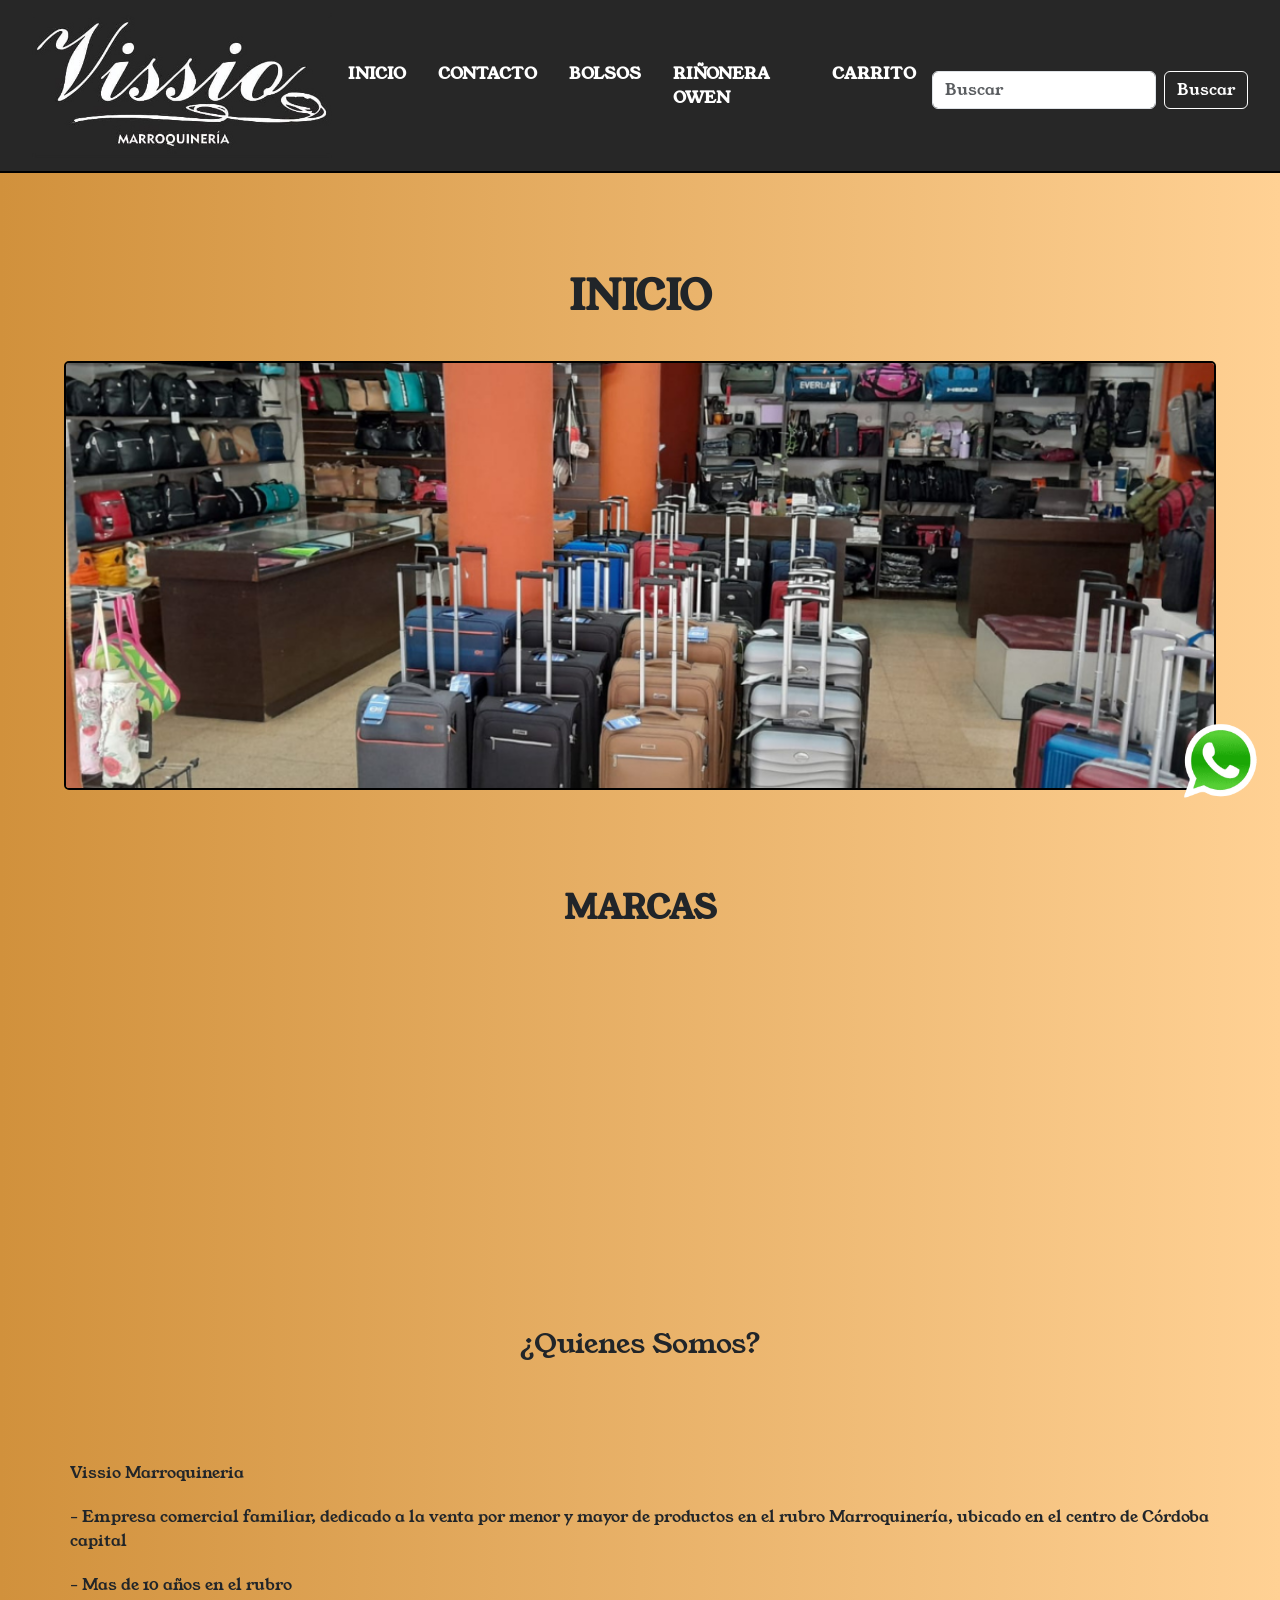
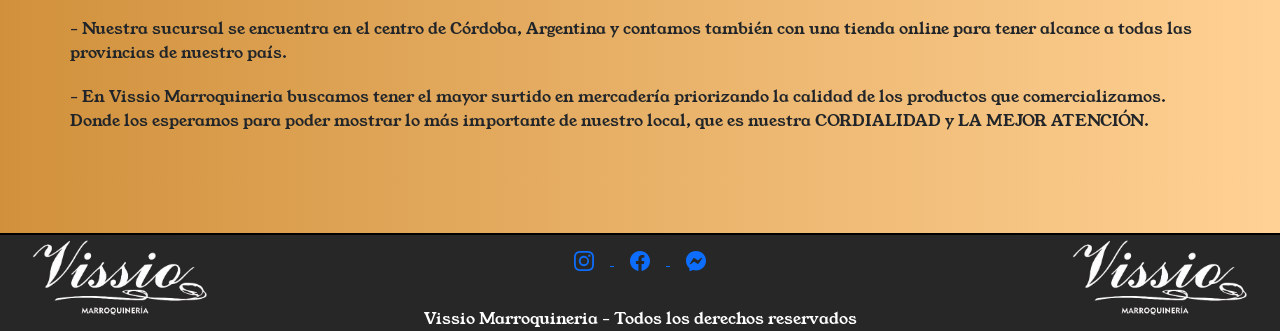
<file: index.html>
<!DOCTYPE html>
<html lang="es">

<head>
    <meta charset="UTF-8">
    <meta name="viewport" content="width=device-width, initial-scale=1.0">
    <title>Vissio Marroquineria</title>
    <meta name="description" content="Vissio Marroquineria - Inicio">
    <meta name="keywords"
        content="local, familiar, viaje, viajar, marroquineria, cuero, simlcuero, valija, valijas, bolso, bolsos, mochila, mochilas">
    <!-- CSS BS -->
    <link href="https://cdn.jsdelivr.net/npm/bootstrap@5.3.2/dist/css/bootstrap.min.css" rel="stylesheet"
        integrity="sha384-T3c6CoIi6uLrA9TneNEoa7RxnatzjcDSCmG1MXxSR1GAsXEV/Dwwykc2MPK8M2HN" crossorigin="anonymous">
    <!-- CSS AOS -->
    <link href="https://unpkg.com/aos@2.3.1/dist/aos.css" rel="stylesheet">
    <!-- Mi CSS -->
    <link rel="stylesheet" href="css/estilo.css">
</head>

<body>


    <header>

        <!-- NAVBAR BS -->
        <nav class="navbar navbar-expand-lg colornavbar">
            <div class="container-fluid">
                <a class="navbar-brand logo" href="index.html">
                    <img class="logo" src="img/vissio.jpg" alt="Foto Logo">
                </a>
                <button class="navbar-toggler colorBurger" type="button" data-bs-toggle="collapse"
                    data-bs-target="#navbarSupportedContent" aria-controls="navbarSupportedContent"
                    aria-expanded="false" aria-label="Toggle navigation">
                    <span class="navbar-toggler-icon"></span>
                </button>
                <div class="collapse navbar-collapse" id="navbarSupportedContent">
                    <ul class="navbar-nav me-auto mb-2 mb-lg-0 formanavbar ms-auto">
                        <li class="nav-item m-2 mt-2">
                            <a class="nav-link botonNavbar" aria-current="page" href="index.html">Inicio</a>
                        </li>
                        <li class="nav-item m-2 mt-2">
                            <a class="nav-link botonNavbar" href="html/contacto.html">Contacto</a>
                        </li>
                        <li class="nav-item m-2 mt-2">
                            <a class="nav-link botonNavbar" href="html/bolsos.html">Bolsos</a>
                        </li>
                        <li class="nav-item m-2 mt-2">
                            <a class="nav-link botonNavbar" href="html/rinonera-owen.html">Riñonera Owen</a>
                        </li>
                        <li class="nav-item m-2 mt-2">
                            <a class="nav-link botonNavbar" href="html/carrito.html">Carrito</a>
                        </li>
                    </ul>
                    <form class="d-flex mt-2" role="search">
                        <input class="form-control me-2" type="search" placeholder="Buscar" aria-label="Search">
                        <button class="btn colorBotonBuscar" type="submit">Buscar</button>
                    </form>
                </div>
            </div>
        </nav>

    </header>

    <!-- main -->

    <main>
            <h1>Inicio</h1>
            
        <!-- banner local bs -->

        <img data-aos="zoom-in-up" data-aos-duration="1500" src="img/foto-local.png"
            class="img-fluid mx-auto d-block  mb-5 banner" alt="Foto Local">


        <h2>Marcas</h2>

        <!-- CAROUSEL BS -->
        <div data-aos="flip-left" data-aos-easing="ease-out-cubic" data-aos-duration="1000" id="carouselExample"
            class="carousel slide tamLogo mx-auto d-block">
            <div class="carousel-inner">
                <div class="carousel-item active">
                    <img src="img/logo-everlast.png" class="d-block w-100" alt="Logo Everlast">
                </div>
                <div class="carousel-item">
                    <img src="img/logo-head.png" class="d-block w-100" alt="Logo Head">
                </div>
                <div class="carousel-item">
                    <img src="img/logo-pierre-cardin.png" class="d-block w-100" alt="Logo Pierre Cardin">
                </div>
            </div>
            <button class="carousel-control-prev" type="button" data-bs-target="#carouselExample" data-bs-slide="prev">
                <span class="carousel-control-prev-icon colorFlecha" aria-hidden="true"></span>
                <span class="visually-hidden colorFlecha">Previous</span>
            </button>
            <button class="carousel-control-next" type="button" data-bs-target="#carouselExample" data-bs-slide="next">
                <span class="carousel-control-next-icon colorFlecha" aria-hidden="true"></span>
                <span class="visually-hidden colorFlecha">Next</span>
            </button>
        </div>

        <!-- texto quienes somos -->

        <h3>¿Quienes Somos?</h3>
        <div class="textoQuienesSomos">
            <p>Vissio Marroquineria</p>
            <p>- Empresa comercial familiar, dedicado a la venta por menor y mayor de productos en el rubro
                Marroquinería, ubicado en el centro de Córdoba capital</p>
            <p>- Mas de 10 años en el rubro</p>
            <p>- Nuestra sucursal se encuentra en el centro de Córdoba, Argentina y contamos también con una tienda
                online para tener alcance a todas las provincias de nuestro país. </p>
            <p>- En Vissio Marroquineria buscamos tener el mayor surtido en mercadería priorizando la calidad de los
                productos que comercializamos. Donde los esperamos para poder mostrar lo más importante de nuestro
                local, que es nuestra CORDIALIDAD y
                LA MEJOR ATENCIÓN.</p>
        </div>
    </main>

    <!-- logo wsp -->

    <a href="https://api.whatsapp.com/send?phone=3513333596&text=Buenos%20Dias!" target="_blank">
        <img class="whats" src="img/logo-wsp.png" alt="Logo de WhatsApp">
    </a>

    <!-- FOOTER -->


    <footer>
        <div>
            <a href="index.html">
                <img class="logoFooter" src="img/vissio.jpg" alt="Foto Logo">
            </a>
        </div>

        <div class="text-center">
            <a class="logoRedes" href="https://www.instagram.com/vissiomarroquineria/?hl=es-la" target="_blank"
                aria-label="instagram"> <svg xmlns="http://www.w3.org/2000/svg" width="20" height="20"
                    fill="currentColor" class="bi bi-instagram m-3 " viewBox="0 0 16 16">
                    <path
                        d="M8 0C5.829 0 5.556.01 4.703.048 3.85.088 3.269.222 2.76.42a3.917 3.917 0 0 0-1.417.923A3.927 3.927 0 0 0 .42 2.76C.222 3.268.087 3.85.048 4.7.01 5.555 0 5.827 0 8.001c0 2.172.01 2.444.048 3.297.04.852.174 1.433.372 1.942.205.526.478.972.923 1.417.444.445.89.719 1.416.923.51.198 1.09.333 1.942.372C5.555 15.99 5.827 16 8 16s2.444-.01 3.298-.048c.851-.04 1.434-.174 1.943-.372a3.916 3.916 0 0 0 1.416-.923c.445-.445.718-.891.923-1.417.197-.509.332-1.09.372-1.942C15.99 10.445 16 10.173 16 8s-.01-2.445-.048-3.299c-.04-.851-.175-1.433-.372-1.941a3.926 3.926 0 0 0-.923-1.417A3.911 3.911 0 0 0 13.24.42c-.51-.198-1.092-.333-1.943-.372C10.443.01 10.172 0 7.998 0h.003zm-.717 1.442h.718c2.136 0 2.389.007 3.232.046.78.035 1.204.166 1.486.275.373.145.64.319.92.599.28.28.453.546.598.92.11.281.24.705.275 1.485.039.843.047 1.096.047 3.231s-.008 2.389-.047 3.232c-.035.78-.166 1.203-.275 1.485a2.47 2.47 0 0 1-.599.919c-.28.28-.546.453-.92.598-.28.11-.704.24-1.485.276-.843.038-1.096.047-3.232.047s-2.39-.009-3.233-.047c-.78-.036-1.203-.166-1.485-.276a2.478 2.478 0 0 1-.92-.598 2.48 2.48 0 0 1-.6-.92c-.109-.281-.24-.705-.275-1.485-.038-.843-.046-1.096-.046-3.233 0-2.136.008-2.388.046-3.231.036-.78.166-1.204.276-1.486.145-.373.319-.64.599-.92.28-.28.546-.453.92-.598.282-.11.705-.24 1.485-.276.738-.034 1.024-.044 2.515-.045v.002zm4.988 1.328a.96.96 0 1 0 0 1.92.96.96 0 0 0 0-1.92zm-4.27 1.122a4.109 4.109 0 1 0 0 8.217 4.109 4.109 0 0 0 0-8.217zm0 1.441a2.667 2.667 0 1 1 0 5.334 2.667 2.667 0 0 1 0-5.334" />
                </svg>
            </a>
            <a class="logoRedes" href="https://www.facebook.com/vissiomarroquineria" target="_blank"
                aria-label="facebook"><svg xmlns="http://www.w3.org/2000/svg" width="20" height="20" fill="currentColor"
                    class="bi bi-facebook m-3" viewBox="0 0 16 16">
                    <path
                        d="M16 8.049c0-4.446-3.582-8.05-8-8.05C3.58 0-.002 3.603-.002 8.05c0 4.017 2.926 7.347 6.75 7.951v-5.625h-2.03V8.05H6.75V6.275c0-2.017 1.195-3.131 3.022-3.131.876 0 1.791.157 1.791.157v1.98h-1.009c-.993 0-1.303.621-1.303 1.258v1.51h2.218l-.354 2.326H9.25V16c3.824-.604 6.75-3.934 6.75-7.951" />
                </svg>
            </a>
            <a class="logoRedes" href="https://www.facebook.com/vissiomarroquineria" target="_blank"
                aria-label="facebook"><svg xmlns="http://www.w3.org/2000/svg" width="20" height="20" fill="currentColor"
                    class="bi bi-messenger m-3" viewBox="0 0 16 16">
                    <path
                        d="M0 7.76C0 3.301 3.493 0 8 0s8 3.301 8 7.76-3.493 7.76-8 7.76c-.81 0-1.586-.107-2.316-.307a.639.639 0 0 0-.427.03l-1.588.702a.64.64 0 0 1-.898-.566l-.044-1.423a.639.639 0 0 0-.215-.456C.956 12.108 0 10.092 0 7.76m5.546-1.459-2.35 3.728c-.225.358.214.761.551.506l2.525-1.916a.48.48 0 0 1 .578-.002l1.869 1.402a1.2 1.2 0 0 0 1.735-.32l2.35-3.728c.226-.358-.214-.761-.551-.506L9.728 7.381a.48.48 0 0 1-.578.002L7.281 5.98a1.2 1.2 0 0 0-1.735.32z" />
                </svg>
            </a>

            <a href="index.html">
                <img class="logoFooterderecha" src="img/vissio.jpg" alt="Foto Logo">
            </a>

            <p class="colorParrafoFooter">Vissio Marroquineria - Todos los derechos reservados</p>

        </div>
    </footer>


    <!-- JS BS -->

    <script src="https://cdn.jsdelivr.net/npm/bootstrap@5.3.2/dist/js/bootstrap.bundle.min.js"
        integrity="sha384-C6RzsynM9kWDrMNeT87bh95OGNyZPhcTNXj1NW7RuBCsyN/o0jlpcV8Qyq46cDfL"
        crossorigin="anonymous"></script>
    <!-- JS AOS -->
    <script src="https://unpkg.com/aos@2.3.1/dist/aos.js"></script>
    <script>
        AOS.init();
    </script>

    <script src="./js/script.js"></script>
</body>



</html>
</file>
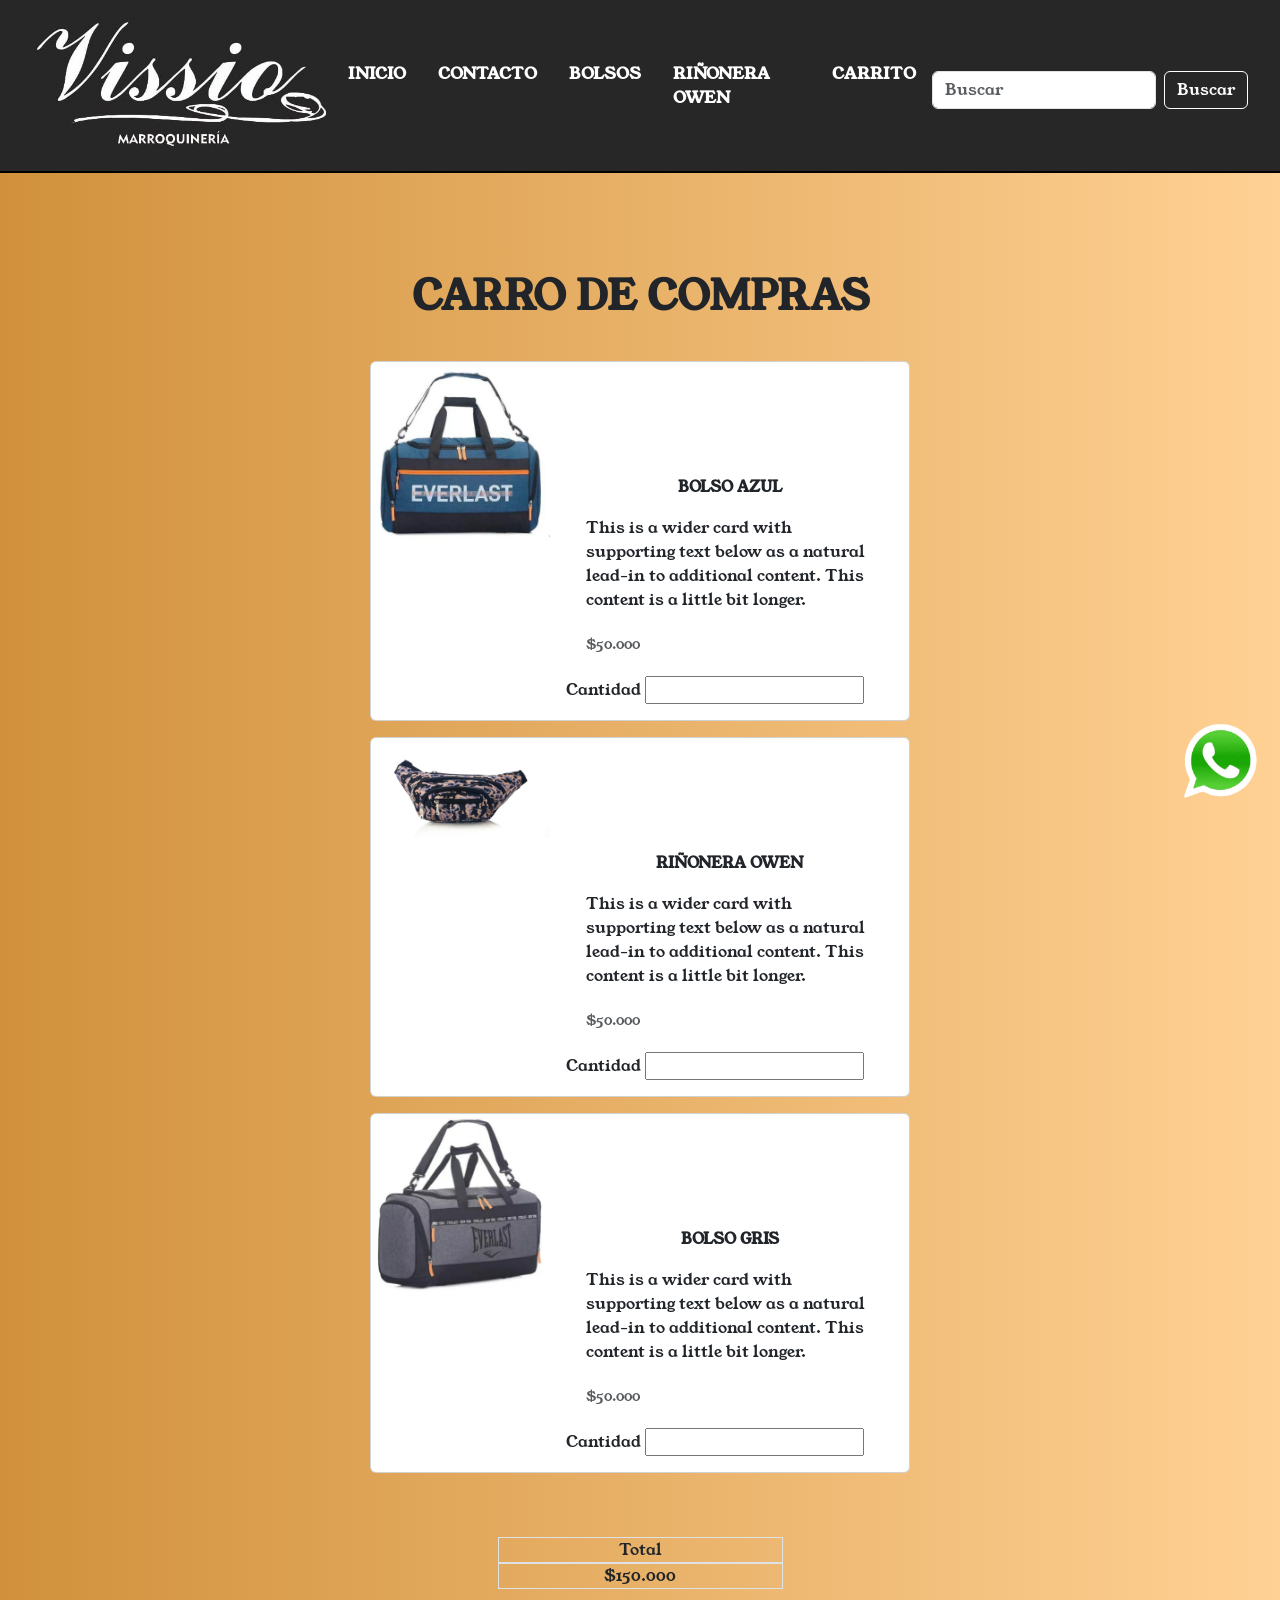
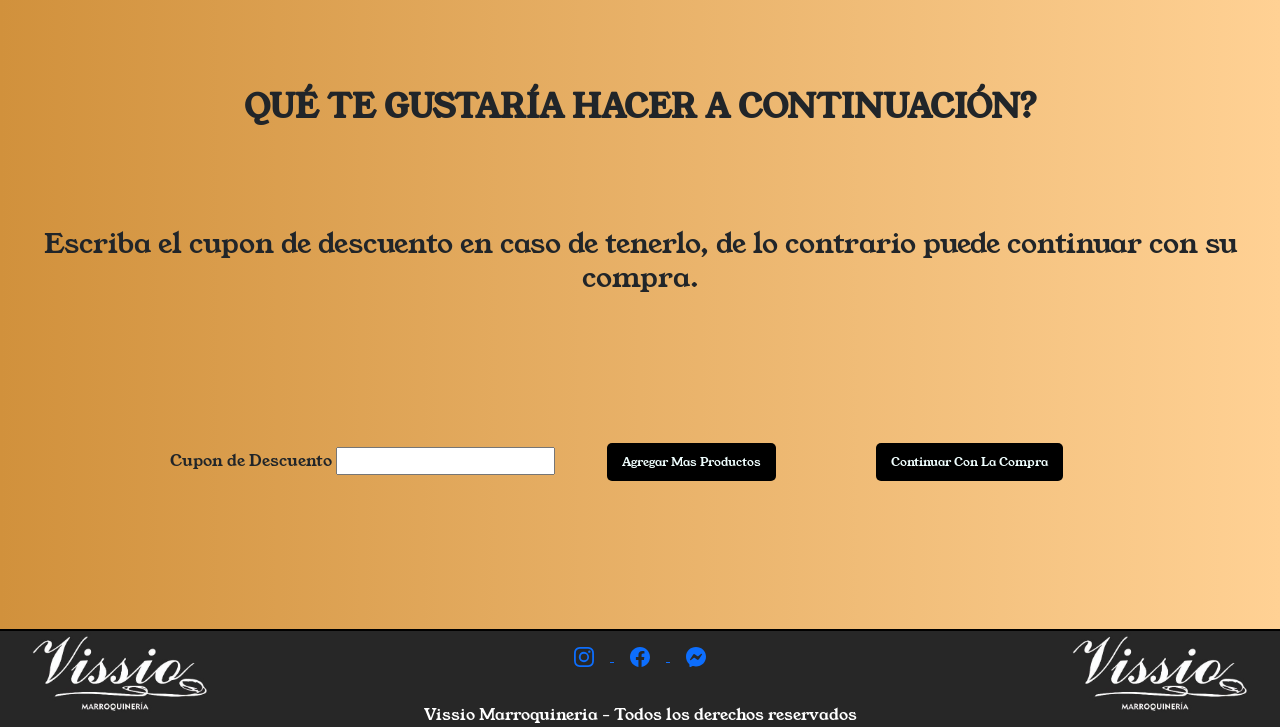
<file: html/carrito.html>
<!DOCTYPE html>
<html lang="es">

<head>
    <meta charset="UTF-8">
    <meta name="viewport" content="width=device-width, initial-scale=1.0">
    <title>Vissio Marroquineria</title>
    <meta name="description" content="Vissio Marroquineria - Carrito">
    <meta name="keywords"
        content="local, familiar, viaje, viajar, marroquineria, cuero, simlcuero, valija, valijas, bolso, bolsos, mochila, mochilas">
    <!-- CSS BS -->
    <link href="https://cdn.jsdelivr.net/npm/bootstrap@5.3.2/dist/css/bootstrap.min.css" rel="stylesheet"
        integrity="sha384-T3c6CoIi6uLrA9TneNEoa7RxnatzjcDSCmG1MXxSR1GAsXEV/Dwwykc2MPK8M2HN" crossorigin="anonymous">
    <!-- CSS AOS -->
    <link href="https://unpkg.com/aos@2.3.1/dist/aos.css" rel="stylesheet">
    <!-- Mi CSS -->
    <link rel="stylesheet" href="../css/estilo.css">
</head>

<body>

    <header>

        <!-- NAVBAR BS -->
        <nav class="navbar navbar-expand-lg colornavbar">
            <div class="container-fluid">
                <a class="navbar-brand logo" href="../index.html">
                    <img class="logo" src="../img/vissio.jpg" alt="Foto Logo">
                </a>
                <button class="navbar-toggler colorBurger" type="button" data-bs-toggle="collapse"
                    data-bs-target="#navbarSupportedContent" aria-controls="navbarSupportedContent"
                    aria-expanded="false" aria-label="Toggle navigation">
                    <span class="navbar-toggler-icon"></span>
                </button>
                <div class="collapse navbar-collapse" id="navbarSupportedContent">
                    <ul class="navbar-nav me-auto mb-2 mb-lg-0 formanavbar ms-auto">
                        <li class="nav-item m-2 mt-2">
                            <a class="nav-link botonNavbar" aria-current="page" href="../index.html">Inicio</a>
                        </li>
                        <li class="nav-item m-2 mt-2">
                            <a class="nav-link botonNavbar" href="../html/contacto.html">Contacto</a>
                        </li>
                        <li class="nav-item m-2 mt-2">
                            <a class="nav-link botonNavbar" href="../html/bolsos.html">Bolsos</a>
                        </li>
                        <li class="nav-item m-2 mt-2">
                            <a class="nav-link botonNavbar" href="../html/rinonera-owen.html">Riñonera Owen</a>
                        </li>
                        <li class="nav-item m-2 mt-2">
                            <a class="nav-link botonNavbar" href="../html/carrito.html">Carrito</a>
                        </li>
                    </ul>
                    <form class="d-flex mt-2" role="search">
                        <input class="form-control me-2" type="search" placeholder="Buscar" aria-label="Search">
                        <button class="btn colorBotonBuscar" type="submit">Buscar</button>
                    </form>
                </div>
            </div>
        </nav>

    </header>

    <main data-aos="fade-down" data-aos-easing="linear" data-aos-duration="1500">
        <h1>Carro de Compras</h1>

        <div class="card mb-3 mx-auto d-block" style="max-width: 540px;">
            <div class="row g-0">
                <div class="col-md-4">
                    <img src="../img/azul-1.png" class="img-fluid rounded-start" alt="Foto Bolso Azul">
                </div>
                <div class="col-md-8">
                    <div class="card-body">
                        <h2 class="card-title">Bolso Azul</h2>
                        <p class="card-text">This is a wider card with supporting text below as a natural lead-in to
                            additional content. This content is a little bit longer.</p>
                        <p class="card-text"><small class="text-body-secondary">$50.000</small></p>
                        <label for="cantidad"> Cantidad</label>
                        <input type="text" id="cantidad">
                    </div>
                </div>
            </div>
        </div>

        <div class="card mb-3 mx-auto d-block" style="max-width: 540px;">
            <div class="row g-0">
                <div class="col-md-4">
                    <img src="../img/rinonera1.png" class="img-fluid rounded-start" alt="Foto Riñonera">
                </div>
                <div class="col-md-8">
                    <div class="card-body">
                        <h2 class="card-title">Riñonera Owen</h2>
                        <p class="card-text">This is a wider card with supporting text below as a natural lead-in to
                            additional content. This content is a little bit longer.</p>
                        <p class="card-text"><small class="text-body-secondary">$50.000</small></p>
                        <label for="cantidad1"> Cantidad</label>
                        <input type="text" id="cantidad1">
                    </div>
                </div>
            </div>
        </div>

        <div class="card mb-3 mx-auto d-block" style="max-width: 540px;">
            <div class="row g-0">
                <div class="col-md-4">
                    <img src="../img/gris-1.png" class="img-fluid rounded-start" alt="Foto Bolso Gris">
                </div>
                <div class="col-md-8">
                    <div class="card-body">
                        <h2 class="card-title">Bolso Gris</h2>
                        <p class="card-text">This is a wider card with supporting text below as a natural lead-in to
                            additional content. This content is a little bit longer.</p>
                        <p class="card-text"><small class="text-body-secondary">$50.000</small></p>
                        <label for="cantidad2"> Cantidad</label>
                        <input type="text" id="cantidad2">
                    </div>
                </div>
            </div>
        </div>
        <br><br>
        <div>
            <div class="container text-center">
                <div class="row ">
                    <div class="col-3 col-sm-3 border margenTotal">Total</div>

                    <!-- Force next columns to break to new line -->
                    <div class="w-100"></div>



                    <div class="col-3 col-sm-3 border margenTotal">$150.000</div>
                </div>
            </div>
        </div>

        <h2>Qué te gustaría hacer a continuación?</h2>
        <h3>Escriba el cupon de descuento en caso de tenerlo, de lo contrario puede continuar con su compra.</h3>

        <div class="m-5 margenCupon">
            <label for="cupon"> Cupon de Descuento</label>
            <input type="text" id="cupon">
            <button type="button" class="btn btn-lg m-5 mb-2 mt-2 botonComprar">Agregar Mas Productos</button>
            <button type="button" class="btn btn-lg m-5 botonComprar">Continuar Con La Compra</button>
        </div>


    </main>

    <!-- logo wsp -->

    <a href="https://api.whatsapp.com/send?phone=3513333596&text=Buenos%20Dias!" target="_blank">
        <img class="whats" src="../img/logo-wsp.png" alt="Logo de WhatsApp">
    </a>

    <!-- FOOTER -->

    <footer>
        <div>
            <a href="../index.html">
                <img class="logoFooter" src="../img/vissio.jpg" alt="Foto Logo">
            </a>
        </div>
        <div class="text-center">
            <a class="logoRedes" href="https://www.instagram.com/vissiomarroquineria/?hl=es-la" target="_blank"
                aria-label="instagram"> <svg xmlns="http://www.w3.org/2000/svg" width="20" height="20"
                    fill="currentColor" class="bi bi-instagram m-3 " viewBox="0 0 16 16">
                    <path
                        d="M8 0C5.829 0 5.556.01 4.703.048 3.85.088 3.269.222 2.76.42a3.917 3.917 0 0 0-1.417.923A3.927 3.927 0 0 0 .42 2.76C.222 3.268.087 3.85.048 4.7.01 5.555 0 5.827 0 8.001c0 2.172.01 2.444.048 3.297.04.852.174 1.433.372 1.942.205.526.478.972.923 1.417.444.445.89.719 1.416.923.51.198 1.09.333 1.942.372C5.555 15.99 5.827 16 8 16s2.444-.01 3.298-.048c.851-.04 1.434-.174 1.943-.372a3.916 3.916 0 0 0 1.416-.923c.445-.445.718-.891.923-1.417.197-.509.332-1.09.372-1.942C15.99 10.445 16 10.173 16 8s-.01-2.445-.048-3.299c-.04-.851-.175-1.433-.372-1.941a3.926 3.926 0 0 0-.923-1.417A3.911 3.911 0 0 0 13.24.42c-.51-.198-1.092-.333-1.943-.372C10.443.01 10.172 0 7.998 0h.003zm-.717 1.442h.718c2.136 0 2.389.007 3.232.046.78.035 1.204.166 1.486.275.373.145.64.319.92.599.28.28.453.546.598.92.11.281.24.705.275 1.485.039.843.047 1.096.047 3.231s-.008 2.389-.047 3.232c-.035.78-.166 1.203-.275 1.485a2.47 2.47 0 0 1-.599.919c-.28.28-.546.453-.92.598-.28.11-.704.24-1.485.276-.843.038-1.096.047-3.232.047s-2.39-.009-3.233-.047c-.78-.036-1.203-.166-1.485-.276a2.478 2.478 0 0 1-.92-.598 2.48 2.48 0 0 1-.6-.92c-.109-.281-.24-.705-.275-1.485-.038-.843-.046-1.096-.046-3.233 0-2.136.008-2.388.046-3.231.036-.78.166-1.204.276-1.486.145-.373.319-.64.599-.92.28-.28.546-.453.92-.598.282-.11.705-.24 1.485-.276.738-.034 1.024-.044 2.515-.045v.002zm4.988 1.328a.96.96 0 1 0 0 1.92.96.96 0 0 0 0-1.92zm-4.27 1.122a4.109 4.109 0 1 0 0 8.217 4.109 4.109 0 0 0 0-8.217zm0 1.441a2.667 2.667 0 1 1 0 5.334 2.667 2.667 0 0 1 0-5.334" />
                </svg>
            </a>
            <a class="logoRedes" href="https://www.facebook.com/vissiomarroquineria" target="_blank"
                aria-label="facebook"><svg xmlns="http://www.w3.org/2000/svg" width="20" height="20" fill="currentColor"
                    class="bi bi-facebook m-3" viewBox="0 0 16 16">
                    <path
                        d="M16 8.049c0-4.446-3.582-8.05-8-8.05C3.58 0-.002 3.603-.002 8.05c0 4.017 2.926 7.347 6.75 7.951v-5.625h-2.03V8.05H6.75V6.275c0-2.017 1.195-3.131 3.022-3.131.876 0 1.791.157 1.791.157v1.98h-1.009c-.993 0-1.303.621-1.303 1.258v1.51h2.218l-.354 2.326H9.25V16c3.824-.604 6.75-3.934 6.75-7.951" />
                </svg>
            </a>
            <a class="logoRedes" href="https://www.facebook.com/vissiomarroquineria" target="_blank"
                aria-label="facebook"><svg xmlns="http://www.w3.org/2000/svg" width="20" height="20" fill="currentColor"
                    class="bi bi-messenger m-3" viewBox="0 0 16 16">
                    <path
                        d="M0 7.76C0 3.301 3.493 0 8 0s8 3.301 8 7.76-3.493 7.76-8 7.76c-.81 0-1.586-.107-2.316-.307a.639.639 0 0 0-.427.03l-1.588.702a.64.64 0 0 1-.898-.566l-.044-1.423a.639.639 0 0 0-.215-.456C.956 12.108 0 10.092 0 7.76m5.546-1.459-2.35 3.728c-.225.358.214.761.551.506l2.525-1.916a.48.48 0 0 1 .578-.002l1.869 1.402a1.2 1.2 0 0 0 1.735-.32l2.35-3.728c.226-.358-.214-.761-.551-.506L9.728 7.381a.48.48 0 0 1-.578.002L7.281 5.98a1.2 1.2 0 0 0-1.735.32z" />
                </svg>
            </a>
            <a href="../index.html">
                <img class="logoFooterderecha" src="../img/vissio.jpg" alt="Foto Logo">
            </a>
            <p class="colorParrafoFooter">Vissio Marroquineria - Todos los derechos reservados</p>
        </div>
    </footer>
    <!-- JS BS -->

    <script src="https://cdn.jsdelivr.net/npm/bootstrap@5.3.2/dist/js/bootstrap.bundle.min.js"
        integrity="sha384-C6RzsynM9kWDrMNeT87bh95OGNyZPhcTNXj1NW7RuBCsyN/o0jlpcV8Qyq46cDfL"
        crossorigin="anonymous"></script>
    <!-- JS AOS -->
    <script src="https://unpkg.com/aos@2.3.1/dist/aos.js"></script>
    <script>
        AOS.init();
    </script>
</body>

</html>
</file>
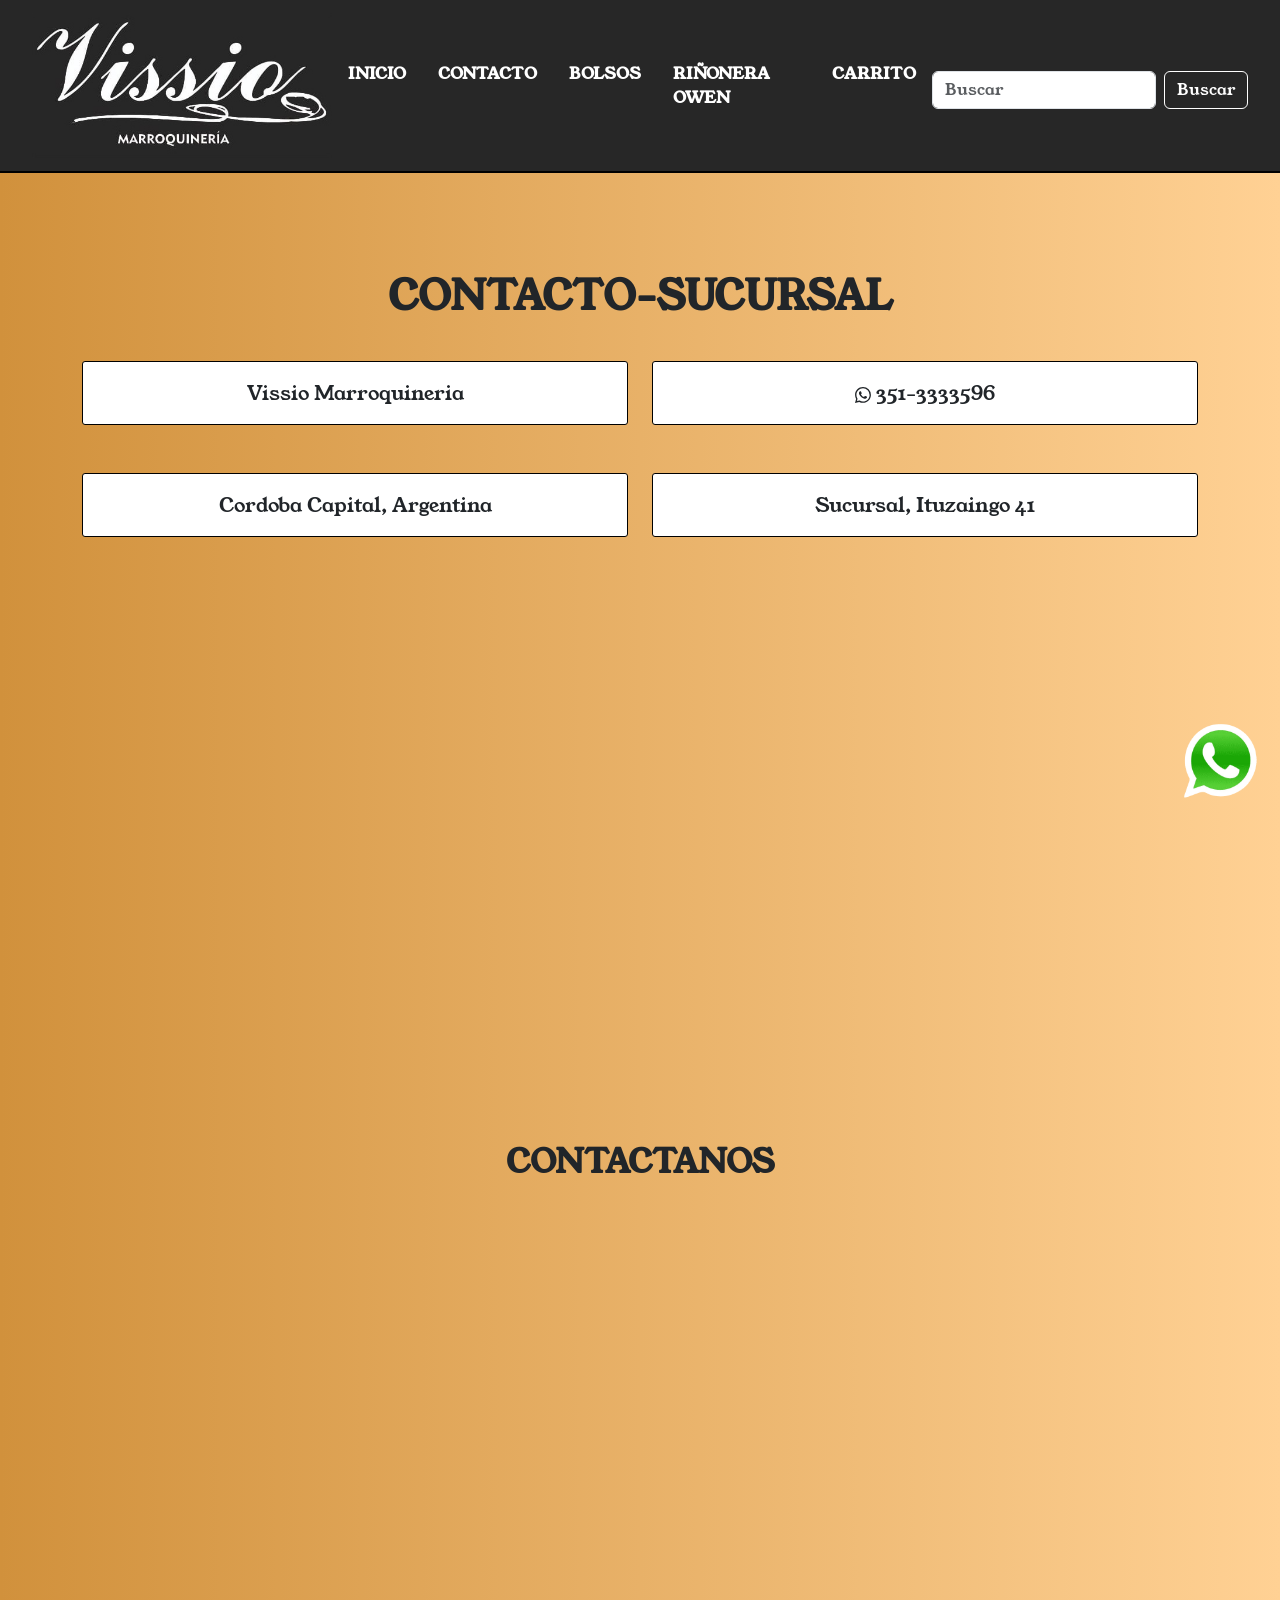
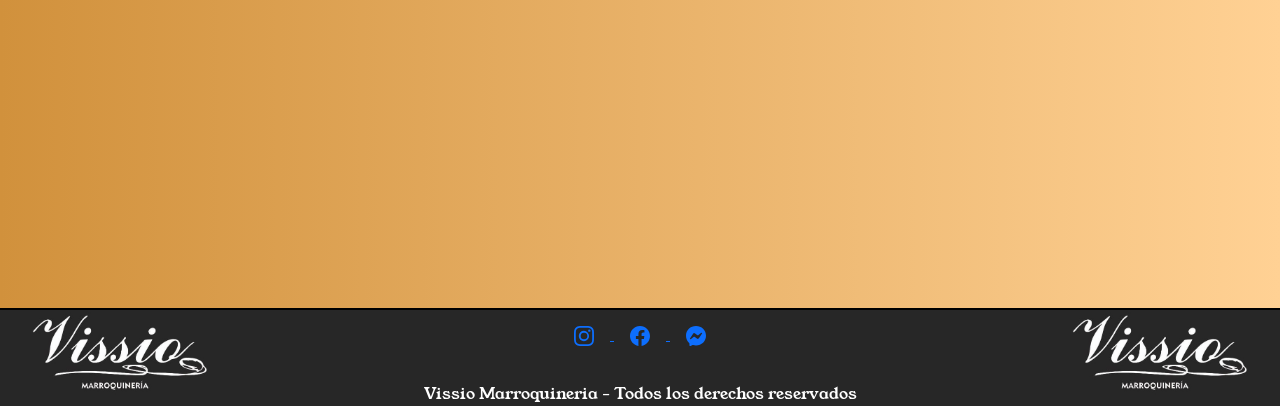
<file: html/contacto.html>
<!DOCTYPE html>
<html lang="es">

<head>
    <meta charset="UTF-8">
    <meta name="viewport" content="width=device-width, initial-scale=1.0">
    <title>Vissio Marroquineria</title>
    <meta name="description" content="Vissio Marroquineria - Contacto">
    <meta name="keywords"
        content="local, familiar, viaje, viajar, marroquineria, cuero, simlcuero, valija, valijas, bolso, bolsos, mochila, mochilas">
    <!-- CSS BS -->
    <link href="https://cdn.jsdelivr.net/npm/bootstrap@5.3.2/dist/css/bootstrap.min.css" rel="stylesheet"
        integrity="sha384-T3c6CoIi6uLrA9TneNEoa7RxnatzjcDSCmG1MXxSR1GAsXEV/Dwwykc2MPK8M2HN" crossorigin="anonymous">
    <!-- CSS AOS -->
    <link href="https://unpkg.com/aos@2.3.1/dist/aos.css" rel="stylesheet">
    <!-- Mi CSS -->
    <link rel="stylesheet" href="../css/estilo.css">
</head>

<body>

    <header>

        <!-- NAVBAR BS -->
        <nav class="navbar navbar-expand-lg colornavbar">
            <div class="container-fluid">
                <a class="navbar-brand logo" href="../index.html">
                    <img class="logo" src="../img/vissio.jpg" alt="Foto Logo">
                </a>
                <button class="navbar-toggler colorBurger" type="button" data-bs-toggle="collapse"
                    data-bs-target="#navbarSupportedContent" aria-controls="navbarSupportedContent"
                    aria-expanded="false" aria-label="Toggle navigation">
                    <span class="navbar-toggler-icon"></span>
                </button>
                <div class="collapse navbar-collapse" id="navbarSupportedContent">
                    <ul class="navbar-nav me-auto mb-2 mb-lg-0 formanavbar ms-auto">
                        <li class="nav-item m-2 mt-2">
                            <a class="nav-link botonNavbar" aria-current="page" href="../index.html">Inicio</a>
                        </li>
                        <li class="nav-item m-2 mt-2">
                            <a class="nav-link botonNavbar" href="../html/contacto.html">Contacto</a>
                        </li>
                        <li class="nav-item m-2 mt-2">
                            <a class="nav-link botonNavbar" href="../html/bolsos.html">Bolsos</a>
                        </li>
                        <li class="nav-item m-2 mt-2">
                            <a class="nav-link botonNavbar" href="../html/rinonera-owen.html">Riñonera Owen</a>
                        </li>
                        <li class="nav-item m-2 mt-2">
                            <a class="nav-link botonNavbar" href="../html/carrito.html">Carrito</a>
                        </li>
                    </ul>
                    <form class="d-flex mt-2" role="search">
                        <input class="form-control me-2" type="search" placeholder="Buscar" aria-label="Search">
                        <button class="btn colorBotonBuscar" type="submit">Buscar</button>
                    </form>
                </div>
            </div>
        </nav>

    </header>

    <main>

        <h1>Contacto-Sucursal</h1>


        <div data-aos="fade-right" class="container overflow-hidden text-center">
            <div class="row gy-5">
                <div class="col-xl-6 col-md-6 col-sm-12">
                    <div class="p-3 bordeContacto">Vissio Marroquineria</div>
                </div>
                <div class="col-xl-6 col-md-6 col-sm-12">
                    <div class="p-3 bordeContacto"><svg xmlns="http://www.w3.org/2000/svg" width="16" height="16"
                            fill="currentColor" class="bi bi-whatsapp" viewBox="0 0 16 16">
                            <path
                                d="M13.601 2.326A7.854 7.854 0 0 0 7.994 0C3.627 0 .068 3.558.064 7.926c0 1.399.366 2.76 1.057 3.965L0 16l4.204-1.102a7.933 7.933 0 0 0 3.79.965h.004c4.368 0 7.926-3.558 7.93-7.93A7.898 7.898 0 0 0 13.6 2.326zM7.994 14.521a6.573 6.573 0 0 1-3.356-.92l-.24-.144-2.494.654.666-2.433-.156-.251a6.56 6.56 0 0 1-1.007-3.505c0-3.626 2.957-6.584 6.591-6.584a6.56 6.56 0 0 1 4.66 1.931 6.557 6.557 0 0 1 1.928 4.66c-.004 3.639-2.961 6.592-6.592 6.592zm3.615-4.934c-.197-.099-1.17-.578-1.353-.646-.182-.065-.315-.099-.445.099-.133.197-.513.646-.627.775-.114.133-.232.148-.43.05-.197-.1-.836-.308-1.592-.985-.59-.525-.985-1.175-1.103-1.372-.114-.198-.011-.304.088-.403.087-.088.197-.232.296-.346.1-.114.133-.198.198-.33.065-.134.034-.248-.015-.347-.05-.099-.445-1.076-.612-1.47-.16-.389-.323-.335-.445-.34-.114-.007-.247-.007-.38-.007a.729.729 0 0 0-.529.247c-.182.198-.691.677-.691 1.654 0 .977.71 1.916.81 2.049.098.133 1.394 2.132 3.383 2.992.47.205.84.326 1.129.418.475.152.904.129 1.246.08.38-.058 1.171-.48 1.338-.943.164-.464.164-.86.114-.943-.049-.084-.182-.133-.38-.232z" />
                        </svg> 351-3333596</div>
                </div>
                <div class="col-xl-6 col-md-6 col-sm-12">
                    <div class="p-3 bordeContacto">Cordoba Capital, Argentina</div>
                </div>
                <div class="col-xl-6 col-md-6 col-sm-12">
                    <div class="p-3 bordeContacto">Sucursal, Ituzaingo 41</div>
                </div>
            </div>
        </div>


        <div class="mapa text-center">
            <iframe
                src="https://www.google.com/maps/embed?pb=!1m18!1m12!1m3!1d3404.878363987512!2d-64.1815367!3d-31.4174772!2m3!1f0!2f0!3f0!3m2!1i1024!2i768!4f13.1!3m3!1m2!1s0x9432a29b614c3293%3A0x187f3e2fd8340a3f!2sItuzaing%C3%B3%2041%2C%20X5000IJA%20C%C3%B3rdoba!5e0!3m2!1ses-419!2sar!4v1697369864157!5m2!1ses-419!2sar"
                width="85%" height="400px" style="border:0;" allowfullscreen="" loading="lazy"
                referrerpolicy="no-referrer-when-downgrade" title="mapa-local"></iframe>
        </div>


        <h2>Contactanos</h2>



        <div data-aos="fade-right" data-aos-offset="300" data-aos-easing="ease-in-sine">
            <form class="row g-3 needs-validation mt-5 m-5" novalidate>
                <div class="col-md-4">
                    <label for="validationCustom01" class="form-label">Nombre</label>
                    <input type="text" class="form-control" id="validationCustom01" required>
                    <div class="valid-feedback">
                        Looks good!
                    </div>
                </div>
                <div class="col-md-4">
                    <label for="validationCustom02" class="form-label">Apellido</label>
                    <input type="text" class="form-control" id="validationCustom02" required>
                    <div class="valid-feedback">
                        Looks good!
                    </div>
                </div>
                <div class="col-md-4">
                    <label for="validationCustomUsername" class="form-label">Email</label>
                    <div class="input-group has-validation">
                        <span class="input-group-text" id="inputGroupPrepend">@</span>
                        <input type="text" class="form-control" id="validationCustomUsername"
                            aria-describedby="inputGroupPrepend" required>
                        <div class="invalid-feedback">
                            Please choose a username.
                        </div>
                    </div>
                </div>
                <div class="col-md-6">
                    <label for="validationCustom03" class="form-label">Ciudad</label>
                    <input type="text" class="form-control" id="validationCustom03" required>
                    <div class="invalid-feedback">
                        Please provide a valid city.
                    </div>
                </div>
                <div class="col-md-3">
                    <label for="validationCustom04" class="form-label">Forma de Contacto</label>
                    <select class="form-select" id="validationCustom04" required>
                        <option>Llamada</option>
                        <option>Mensaje</option>
                    </select>
                    <div class="invalid-feedback">
                        Please select a valid state.
                    </div>
                </div>
                <div class="col-md-3">
                    <label for="validationCustom05" class="form-label">Telefono</label>
                    <input type="text" class="form-control" id="validationCustom05" required>
                    <div class="invalid-feedback">
                        Please provide a valid zip.
                    </div>
                </div>
                <label for="mensaje"> Aclaraciones </label>
                <textarea name="" id="" cols="30" rows="10" placeholder="Deje Su Mensaje"></textarea>
                <div class="col-12">
                    <div class="form-check">
                        <input class="form-check-input" type="checkbox" value="" id="invalidCheck" required>
                        <label class="form-check-label" for="invalidCheck">
                            Acepto Terminos y Condiciones
                        </label>
                        <div class="invalid-feedback">
                        </div>
                    </div>
                </div>
                <div class="col-12">
                    <button class="btn botonContacto" type="submit">Enviar</button>
                    <button class="btn botonContacto" type="reset">Borrar</button>
                </div>
            </form>
        </div>

    </main>

    <!-- logo wsp -->

    <a href="https://api.whatsapp.com/send?phone=3513333596&text=Buenos%20Dias!" target="_blank">
        <img class="whats" src="../img/logo-wsp.png" alt="Logo de WhatsApp">
    </a>

    <!-- FOOTER -->

    <footer>
        <div>
            <a href="../index.html">
                <img class="logoFooter" src="../img/vissio.jpg" alt="Foto Logo">
            </a>
        </div>
        <div class="text-center">
            <a class="logoRedes" href="https://www.instagram.com/vissiomarroquineria/?hl=es-la" target="_blank"
                aria-label="instagram"> <svg xmlns="http://www.w3.org/2000/svg" width="20" height="20"
                    fill="currentColor" class="bi bi-instagram m-3 " viewBox="0 0 16 16">
                    <path
                        d="M8 0C5.829 0 5.556.01 4.703.048 3.85.088 3.269.222 2.76.42a3.917 3.917 0 0 0-1.417.923A3.927 3.927 0 0 0 .42 2.76C.222 3.268.087 3.85.048 4.7.01 5.555 0 5.827 0 8.001c0 2.172.01 2.444.048 3.297.04.852.174 1.433.372 1.942.205.526.478.972.923 1.417.444.445.89.719 1.416.923.51.198 1.09.333 1.942.372C5.555 15.99 5.827 16 8 16s2.444-.01 3.298-.048c.851-.04 1.434-.174 1.943-.372a3.916 3.916 0 0 0 1.416-.923c.445-.445.718-.891.923-1.417.197-.509.332-1.09.372-1.942C15.99 10.445 16 10.173 16 8s-.01-2.445-.048-3.299c-.04-.851-.175-1.433-.372-1.941a3.926 3.926 0 0 0-.923-1.417A3.911 3.911 0 0 0 13.24.42c-.51-.198-1.092-.333-1.943-.372C10.443.01 10.172 0 7.998 0h.003zm-.717 1.442h.718c2.136 0 2.389.007 3.232.046.78.035 1.204.166 1.486.275.373.145.64.319.92.599.28.28.453.546.598.92.11.281.24.705.275 1.485.039.843.047 1.096.047 3.231s-.008 2.389-.047 3.232c-.035.78-.166 1.203-.275 1.485a2.47 2.47 0 0 1-.599.919c-.28.28-.546.453-.92.598-.28.11-.704.24-1.485.276-.843.038-1.096.047-3.232.047s-2.39-.009-3.233-.047c-.78-.036-1.203-.166-1.485-.276a2.478 2.478 0 0 1-.92-.598 2.48 2.48 0 0 1-.6-.92c-.109-.281-.24-.705-.275-1.485-.038-.843-.046-1.096-.046-3.233 0-2.136.008-2.388.046-3.231.036-.78.166-1.204.276-1.486.145-.373.319-.64.599-.92.28-.28.546-.453.92-.598.282-.11.705-.24 1.485-.276.738-.034 1.024-.044 2.515-.045v.002zm4.988 1.328a.96.96 0 1 0 0 1.92.96.96 0 0 0 0-1.92zm-4.27 1.122a4.109 4.109 0 1 0 0 8.217 4.109 4.109 0 0 0 0-8.217zm0 1.441a2.667 2.667 0 1 1 0 5.334 2.667 2.667 0 0 1 0-5.334" />
                </svg>
            </a>
            <a class="logoRedes" href="https://www.facebook.com/vissiomarroquineria" target="_blank"
                aria-label="facebook"><svg xmlns="http://www.w3.org/2000/svg" width="20" height="20" fill="currentColor"
                    class="bi bi-facebook m-3" viewBox="0 0 16 16">
                    <path
                        d="M16 8.049c0-4.446-3.582-8.05-8-8.05C3.58 0-.002 3.603-.002 8.05c0 4.017 2.926 7.347 6.75 7.951v-5.625h-2.03V8.05H6.75V6.275c0-2.017 1.195-3.131 3.022-3.131.876 0 1.791.157 1.791.157v1.98h-1.009c-.993 0-1.303.621-1.303 1.258v1.51h2.218l-.354 2.326H9.25V16c3.824-.604 6.75-3.934 6.75-7.951" />
                </svg>
            </a>
            <a class="logoRedes" href="https://www.facebook.com/vissiomarroquineria" target="_blank"
                aria-label="facebook"><svg xmlns="http://www.w3.org/2000/svg" width="20" height="20" fill="currentColor"
                    class="bi bi-messenger m-3" viewBox="0 0 16 16">
                    <path
                        d="M0 7.76C0 3.301 3.493 0 8 0s8 3.301 8 7.76-3.493 7.76-8 7.76c-.81 0-1.586-.107-2.316-.307a.639.639 0 0 0-.427.03l-1.588.702a.64.64 0 0 1-.898-.566l-.044-1.423a.639.639 0 0 0-.215-.456C.956 12.108 0 10.092 0 7.76m5.546-1.459-2.35 3.728c-.225.358.214.761.551.506l2.525-1.916a.48.48 0 0 1 .578-.002l1.869 1.402a1.2 1.2 0 0 0 1.735-.32l2.35-3.728c.226-.358-.214-.761-.551-.506L9.728 7.381a.48.48 0 0 1-.578.002L7.281 5.98a1.2 1.2 0 0 0-1.735.32z" />
                </svg>
            </a>
            <a href="../index.html">
                <img class="logoFooterderecha" src="../img/vissio.jpg" alt="Foto Logo">
            </a>
            <p class="colorParrafoFooter">Vissio Marroquineria - Todos los derechos reservados</p>
        </div>
    </footer>
    <!-- JS BS -->

    <script src="https://cdn.jsdelivr.net/npm/bootstrap@5.3.2/dist/js/bootstrap.bundle.min.js"
        integrity="sha384-C6RzsynM9kWDrMNeT87bh95OGNyZPhcTNXj1NW7RuBCsyN/o0jlpcV8Qyq46cDfL"
        crossorigin="anonymous"></script>
    <!-- JS AOS -->
    <script src="https://unpkg.com/aos@2.3.1/dist/aos.js"></script>
    <script>
        AOS.init();
    </script>
</body>

</html>
</file>
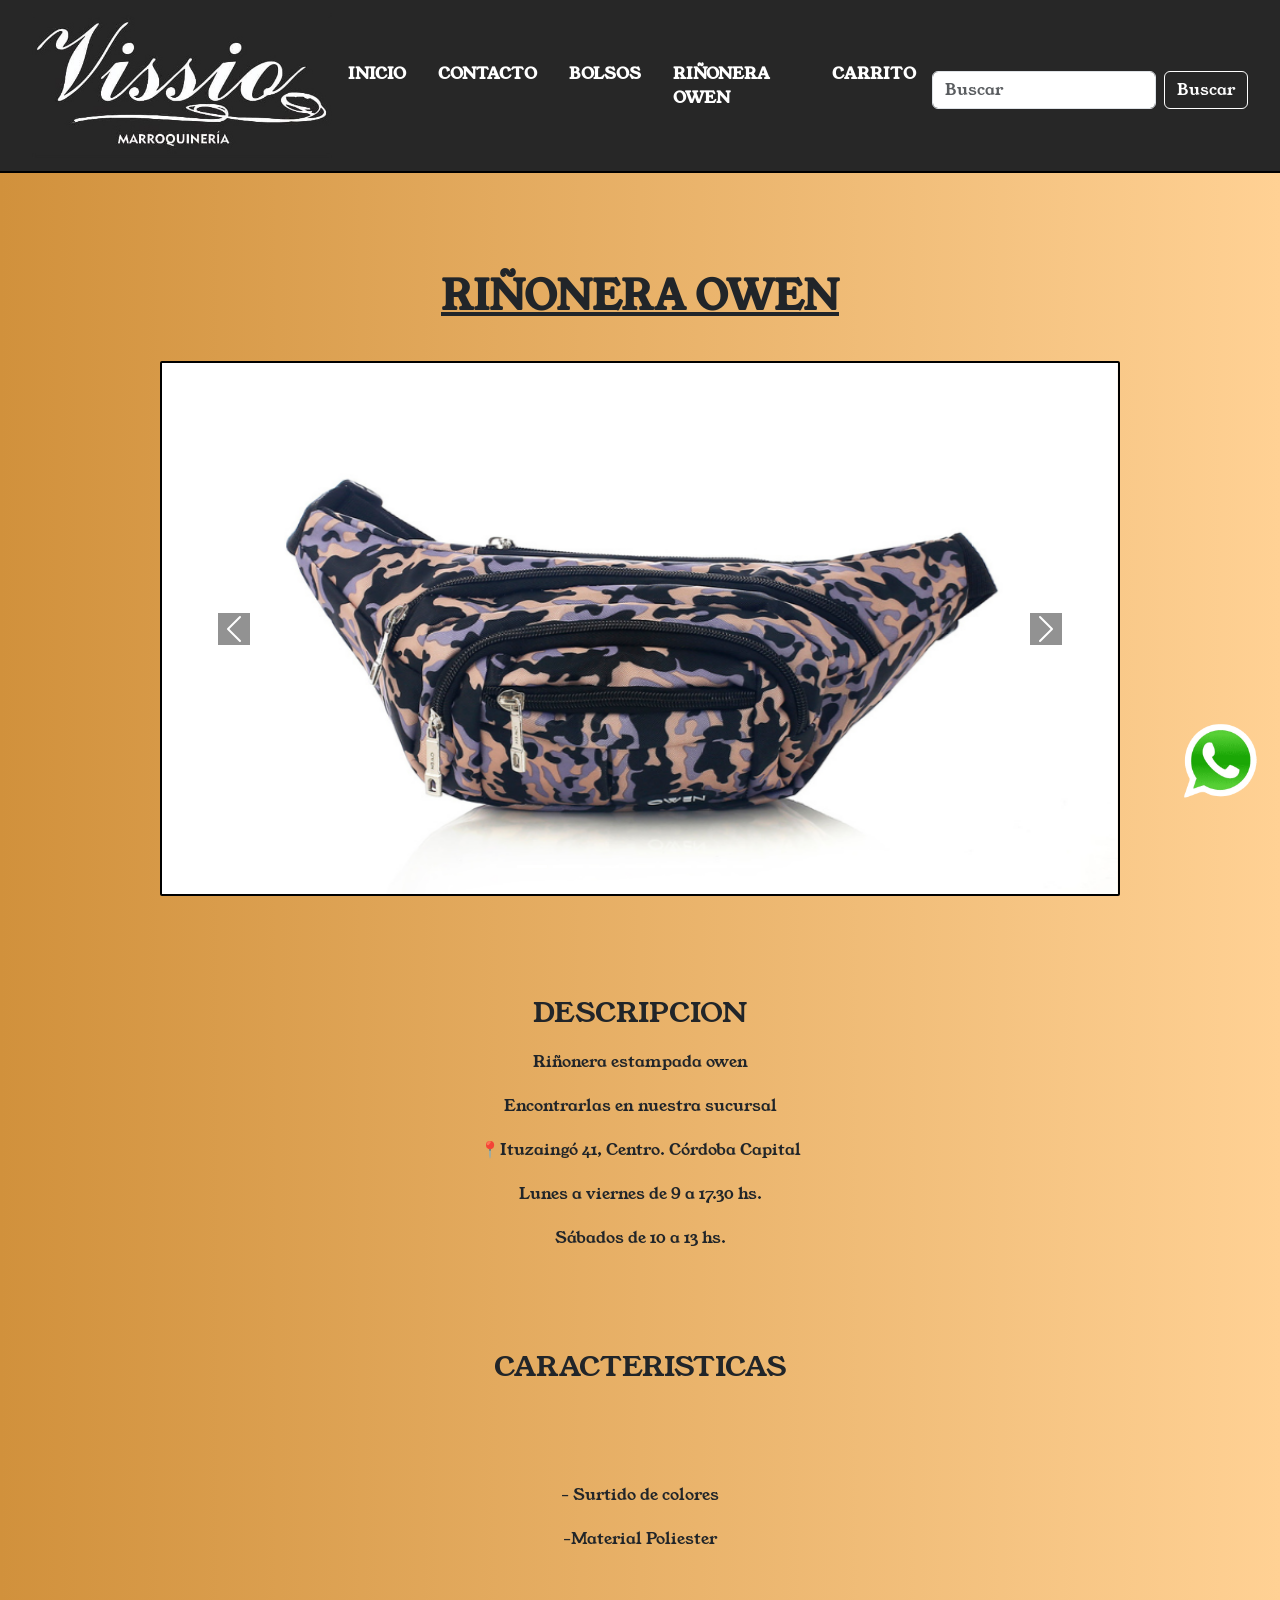
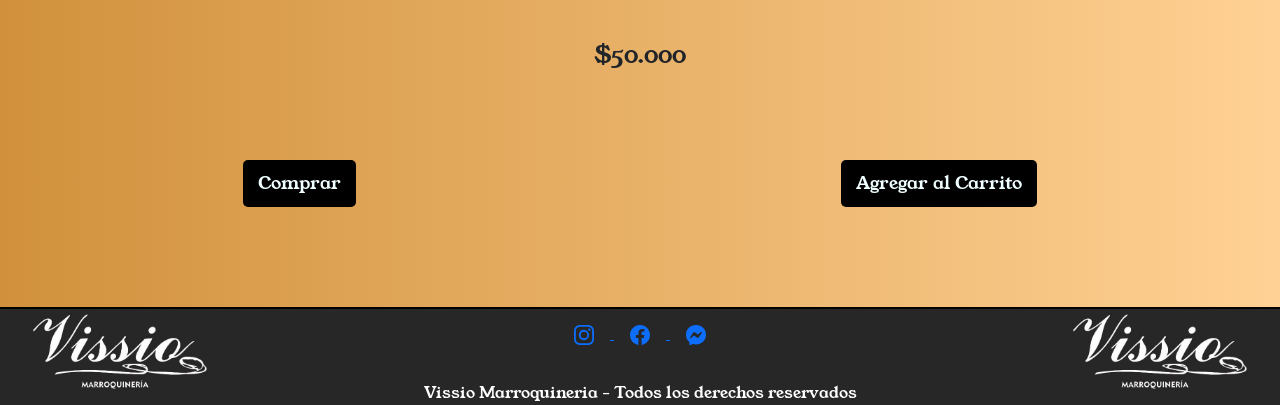
<file: html/rinonera-owen.html>
<!DOCTYPE html>
<html lang="es">

<head>
    <meta charset="UTF-8">
    <meta name="viewport" content="width=device-width, initial-scale=1.0">
    <title>Vissio Marroquineria</title>
    <meta name="description" content="Vissio Marroquineria - Riñonera Owen">
    <meta name="keywords"
        content="local, familiar, viaje, viajar, marroquineria, cuero, simlcuero, valija, valijas, bolso, bolsos, mochila, mochilas">
    <!-- CSS BS -->
    <link href="https://cdn.jsdelivr.net/npm/bootstrap@5.3.2/dist/css/bootstrap.min.css" rel="stylesheet"
        integrity="sha384-T3c6CoIi6uLrA9TneNEoa7RxnatzjcDSCmG1MXxSR1GAsXEV/Dwwykc2MPK8M2HN" crossorigin="anonymous">
    <!-- CSS AOS -->
    <link href="https://unpkg.com/aos@2.3.1/dist/aos.css" rel="stylesheet">
    <!-- Mi CSS -->
    <link rel="stylesheet" href="../css/estilo.css">
</head>

<body>

    <header>

        <!-- NAVBAR BS -->
        <nav class="navbar navbar-expand-lg colornavbar">
            <div class="container-fluid">
                <a class="navbar-brand logo" href="../index.html">
                    <img class="logo" src="../img/vissio.jpg" alt="Foto Logo">
                </a>
                <button class="navbar-toggler colorBurger" type="button" data-bs-toggle="collapse"
                    data-bs-target="#navbarSupportedContent" aria-controls="navbarSupportedContent"
                    aria-expanded="false" aria-label="Toggle navigation">
                    <span class="navbar-toggler-icon"></span>
                </button>
                <div class="collapse navbar-collapse" id="navbarSupportedContent">
                    <ul class="navbar-nav me-auto mb-2 mb-lg-0 formanavbar ms-auto">
                        <li class="nav-item m-2 mt-2">
                            <a class="nav-link botonNavbar" aria-current="page" href="../index.html">Inicio</a>
                        </li>
                        <li class="nav-item m-2 mt-2">
                            <a class="nav-link botonNavbar" href="../html/contacto.html">Contacto</a>
                        </li>
                        <li class="nav-item m-2 mt-2">
                            <a class="nav-link botonNavbar" href="../html/bolsos.html">Bolsos</a>
                        </li>
                        <li class="nav-item m-2 mt-2">
                            <a class="nav-link botonNavbar" href="../html/rinonera-owen.html">Riñonera Owen</a>
                        </li>
                        <li class="nav-item m-2 mt-2">
                            <a class="nav-link botonNavbar" href="../html/carrito.html">Carrito</a>
                        </li>
                    </ul>
                    <form class="d-flex mt-2" role="search">
                        <input class="form-control me-2" type="search" placeholder="Buscar" aria-label="Search">
                        <button class="btn colorBotonBuscar" type="submit">Buscar</button>
                    </form>
                </div>
            </div>
        </nav>

    </header>

    <main data-aos="fade-up" data-aos-duration="3000">
        <u>
            <h1>Riñonera Owen</h1>
        </u>

        <div id="carouselExampleIndicators" class="carousel slide w-75 mx-auto d-block carouselRiñonera">
            <div class="carousel-indicators">
                <button type="button" data-bs-target="#carouselExampleIndicators" data-bs-slide-to="0"
                    class="active colorLineasCarousel text-secondary-emphasis" aria-current="true"
                    aria-label="Slide 1"></button>
                <button class="colorLineasCarousel text-secondary-emphasis" type="button"
                    data-bs-target="#carouselExampleIndicators" data-bs-slide-to="1" aria-label="Slide 2"></button>
                <button type="button" data-bs-target="#carouselExampleIndicators" data-bs-slide-to="2"
                    aria-label="Slide 3"></button>
                <button type="button" data-bs-target="#carouselExampleIndicators" data-bs-slide-to="3"
                    aria-label="Slide 4"></button>
                <button type="button" data-bs-target="#carouselExampleIndicators" data-bs-slide-to="4"
                    aria-label="Slide 5"></button>
                <button type="button" data-bs-target="#carouselExampleIndicators" data-bs-slide-to="5"
                    aria-label="Slide 6"></button>
                <button type="button" data-bs-target="#carouselExampleIndicators" data-bs-slide-to="6"
                    aria-label="Slide 7"></button>
            </div>
            <div class="carousel-inner">
                <div class="carousel-item active">
                    <img src="../img/rinonera1.png" class="d-block w-100" alt="Foto Riñonera Owen">
                </div>
                <div class="carousel-item">
                    <img src="../img/rinonera2.png" class="d-block w-100" alt="Foto Riñonera Owen">
                </div>
                <div class="carousel-item">
                    <img src="../img/rinonera3.png" class="d-block w-100" alt="Foto Riñonera Owen">
                </div>
                <div class="carousel-item">
                    <img src="../img/rinonera4.png" class="d-block w-100" alt="Foto Riñonera Owen">
                </div>
                <div class="carousel-item">
                    <img src="../img/rinonera5.png" class="d-block w-100" alt="Foto Riñonera Owen">
                </div>
                <div class="carousel-item">
                    <img src="../img/rinonera6.png" class="d-block w-100" alt="Foto Riñonera Owen">
                </div>
                <div class="carousel-item">
                    <img src="../img/rinonera7.png" class="d-block w-100" alt="Foto Riñonera Owen">
                </div>
            </div>
            <button class="carousel-control-prev" type="button" data-bs-target="#carouselExampleIndicators"
                data-bs-slide="prev">
                <span class="carousel-control-prev-icon colorFlecha" aria-hidden="true"></span>
                <span class="visually-hidden ">Previous</span>
            </button>
            <button class="carousel-control-next" type="button" data-bs-target="#carouselExampleIndicators"
                data-bs-slide="next">
                <span class="carousel-control-next-icon colorFlecha" aria-hidden="true"></span>
                <span class="visually-hidden ">Next</span>
            </button>
        </div>

        <h2 class="h3">DESCRIPCION</h2>
        <div class="textoDescripcion">
            <p>Riñonera estampada owen</p>
            <p> Encontrarlas en nuestra sucursal</p>
            <p>📍Ituzaingó 41, Centro. Córdoba Capital</p>
            <p> Lunes a viernes de 9 a 17.30 hs.</p>
            <p>Sábados de 10 a 13 hs.</p>
        </div>
        <h3>CARACTERISTICAS</h3>
        <div class="textoDescripcion">
            <p>- Surtido de colores</p>

            <p> -Material Poliester</p>
        </div>
    </main>

    <h4>$50.000</h4>


    <div class="centrarComprarGrande">
        <button type="button" class="btn btn-lg botonComprarGrande">Comprar</button>
        <button type="button" class="btn btn-lg botonComprarGrande">Agregar al Carrito</button>
    </div>
    <!-- logo wsp -->

    <a href="https://api.whatsapp.com/send?phone=3513333596&text=Buenos%20Dias!" target="_blank">
        <img class="whats" src="../img/logo-wsp.png" alt="Logo de WhatsApp">
    </a>


    <!-- FOOTER -->

    <footer>
        <div>
            <a href="../index.html">
                <img class="logoFooter" src="../img/vissio.jpg" alt="Foto Logo">
            </a>
        </div>
        <div class="text-center">
            <a class="logoRedes" href="https://www.instagram.com/vissiomarroquineria/?hl=es-la" target="_blank"
                aria-label="instagram"> <svg xmlns="http://www.w3.org/2000/svg" width="20" height="20"
                    fill="currentColor" class="bi bi-instagram m-3 " viewBox="0 0 16 16">
                    <path
                        d="M8 0C5.829 0 5.556.01 4.703.048 3.85.088 3.269.222 2.76.42a3.917 3.917 0 0 0-1.417.923A3.927 3.927 0 0 0 .42 2.76C.222 3.268.087 3.85.048 4.7.01 5.555 0 5.827 0 8.001c0 2.172.01 2.444.048 3.297.04.852.174 1.433.372 1.942.205.526.478.972.923 1.417.444.445.89.719 1.416.923.51.198 1.09.333 1.942.372C5.555 15.99 5.827 16 8 16s2.444-.01 3.298-.048c.851-.04 1.434-.174 1.943-.372a3.916 3.916 0 0 0 1.416-.923c.445-.445.718-.891.923-1.417.197-.509.332-1.09.372-1.942C15.99 10.445 16 10.173 16 8s-.01-2.445-.048-3.299c-.04-.851-.175-1.433-.372-1.941a3.926 3.926 0 0 0-.923-1.417A3.911 3.911 0 0 0 13.24.42c-.51-.198-1.092-.333-1.943-.372C10.443.01 10.172 0 7.998 0h.003zm-.717 1.442h.718c2.136 0 2.389.007 3.232.046.78.035 1.204.166 1.486.275.373.145.64.319.92.599.28.28.453.546.598.92.11.281.24.705.275 1.485.039.843.047 1.096.047 3.231s-.008 2.389-.047 3.232c-.035.78-.166 1.203-.275 1.485a2.47 2.47 0 0 1-.599.919c-.28.28-.546.453-.92.598-.28.11-.704.24-1.485.276-.843.038-1.096.047-3.232.047s-2.39-.009-3.233-.047c-.78-.036-1.203-.166-1.485-.276a2.478 2.478 0 0 1-.92-.598 2.48 2.48 0 0 1-.6-.92c-.109-.281-.24-.705-.275-1.485-.038-.843-.046-1.096-.046-3.233 0-2.136.008-2.388.046-3.231.036-.78.166-1.204.276-1.486.145-.373.319-.64.599-.92.28-.28.546-.453.92-.598.282-.11.705-.24 1.485-.276.738-.034 1.024-.044 2.515-.045v.002zm4.988 1.328a.96.96 0 1 0 0 1.92.96.96 0 0 0 0-1.92zm-4.27 1.122a4.109 4.109 0 1 0 0 8.217 4.109 4.109 0 0 0 0-8.217zm0 1.441a2.667 2.667 0 1 1 0 5.334 2.667 2.667 0 0 1 0-5.334" />
                </svg>
            </a>
            <a class="logoRedes" href="https://www.facebook.com/vissiomarroquineria" target="_blank"
                aria-label="facebook"><svg xmlns="http://www.w3.org/2000/svg" width="20" height="20" fill="currentColor"
                    class="bi bi-facebook m-3" viewBox="0 0 16 16">
                    <path
                        d="M16 8.049c0-4.446-3.582-8.05-8-8.05C3.58 0-.002 3.603-.002 8.05c0 4.017 2.926 7.347 6.75 7.951v-5.625h-2.03V8.05H6.75V6.275c0-2.017 1.195-3.131 3.022-3.131.876 0 1.791.157 1.791.157v1.98h-1.009c-.993 0-1.303.621-1.303 1.258v1.51h2.218l-.354 2.326H9.25V16c3.824-.604 6.75-3.934 6.75-7.951" />
                </svg>
            </a>
            <a class="logoRedes" href="https://www.facebook.com/vissiomarroquineria" target="_blank"
                aria-label="facebook"><svg xmlns="http://www.w3.org/2000/svg" width="20" height="20" fill="currentColor"
                    class="bi bi-messenger m-3" viewBox="0 0 16 16">
                    <path
                        d="M0 7.76C0 3.301 3.493 0 8 0s8 3.301 8 7.76-3.493 7.76-8 7.76c-.81 0-1.586-.107-2.316-.307a.639.639 0 0 0-.427.03l-1.588.702a.64.64 0 0 1-.898-.566l-.044-1.423a.639.639 0 0 0-.215-.456C.956 12.108 0 10.092 0 7.76m5.546-1.459-2.35 3.728c-.225.358.214.761.551.506l2.525-1.916a.48.48 0 0 1 .578-.002l1.869 1.402a1.2 1.2 0 0 0 1.735-.32l2.35-3.728c.226-.358-.214-.761-.551-.506L9.728 7.381a.48.48 0 0 1-.578.002L7.281 5.98a1.2 1.2 0 0 0-1.735.32z" />
                </svg>
            </a>
            <a href="../index.html">
                <img class="logoFooterderecha" src="../img/vissio.jpg" alt="Foto Logo">
            </a>
            <p class="colorParrafoFooter">Vissio Marroquineria - Todos los derechos reservados</p>
        </div>
    </footer>
    <!-- JS BS -->

    <script src="https://cdn.jsdelivr.net/npm/bootstrap@5.3.2/dist/js/bootstrap.bundle.min.js"
        integrity="sha384-C6RzsynM9kWDrMNeT87bh95OGNyZPhcTNXj1NW7RuBCsyN/o0jlpcV8Qyq46cDfL"
        crossorigin="anonymous"></script>
    <!-- JS AOS -->
    <script src="https://unpkg.com/aos@2.3.1/dist/aos.js"></script>
    <script>
        AOS.init();
    </script>
</body>

</html>
</file>
<file: css/estilo.css>
@charset "UTF-8";
@import url("https://fonts.googleapis.com/css2?family=Roboto:wght@100&family=Young+Serif&display=swap");
* {
  margin: 0;
  padding: 0;
}

/* Body */
body {
  font-family: "Young Serif", serif;
  background-image: linear-gradient(to right, #D1913C, #FFD194);
}

.textoQuienesSomos {
  margin: 50px;
}

/* header */
header {
  /* border-top: 10px solid black; */
  border-bottom: 2px solid black;
  /* border-left: 10px solid black;
  border-right: 10px solid black; */
}

.logo {
  width: 300px;
  margin: 10px;
  margin-bottom: 0px;
  margin-top: 0px;
}

.colornavbar {
  background-color: #272727;
}

.banner {
  width: 90%;
  border-radius: 5px;
  border: 2px solid black;
}

nav ul li {
  list-style: none;
  display: inline-block;
}

.colorBurger {
  background-color: white;
}

.colorFondoBolsos {
  background-color: #272727;
}

.colorFuentesBolsos:hover {
  background-color: rgba(232, 116, 14, 0.898);
  color: #272727 !important;
  font-weight: bold;
}

.botonNavbar {
  text-decoration: none;
  text-transform: uppercase;
  font-weight: bold;
  color: white !important;
  transition: all 1s !important;
}
.botonNavbar:hover {
  background-color: rgb(24, 22, 22);
  color: azure !important;
  font-weight: bold;
  border-radius: 5px;
  font-size: 20px;
}

.logo:hover {
  background-color: #272727 !important;
}

.colorBotonBuscar {
  color: white;
  border-color: white;
  margin-right: 20px;
  transition: all 0.4s !important;
}
.colorBotonBuscar:hover {
  background-color: rgb(24, 22, 22);
  color: azure !important;
  font-weight: bold;
  border-color: white;
  font-size: 20px;
}

h1, h2 {
  text-align: center;
  margin-top: 100px !important;
  margin-bottom: 40px;
  text-transform: uppercase;
  font-weight: bold;
}

h3 {
  text-align: center;
  margin-top: 100px;
  margin-bottom: 100px;
}

p {
  margin: 20px;
}

h4 {
  text-align: center;
  margin: 90px;
}

/* carousel */
.tamLogo {
  width: 50%;
  border: black solid 2px;
  border-radius: 4px;
}

.carouselRiñonera {
  border: black solid 2px;
  border-radius: 2px;
}

.colorLineasCarousel {
  color: red;
}

.textoDescripcion {
  text-align: center;
}

.colorFlecha {
  background-color: #272727;
}

/* Bolsos */
.margenBolsos {
  margin: 20px;
}

.margenCupon {
  text-align: center;
}

.margenTotal {
  display: inline-block;
  margin: auto;
  align-items: center;
  justify-content: center;
}

.card-title {
  font-size: 15px;
  margin: 0;
}

/* contacto */
.bordeContacto {
  text-align: center;
  border: solid 1px black;
  background-color: white;
  border-radius: 3px;
  font-size: 20px;
}

.h2Contacto {
  margin: 50px;
  border: solid 1px black;
  border-radius: 3px;
  background-color: white;
  width: 500px;
}

.formContacto {
  margin: 200px !important;
}

.mapa {
  display: block;
  margin: auto;
  margin-top: 100px;
}

.botonComprar {
  background-color: black;
  color: azure;
  border: none;
  padding: 10px 15px;
  border-radius: 5px;
  font-size: 12px;
  cursor: pointer;
  margin-top: 10px;
  display: inline;
}
.botonComprar:hover {
  background-color: rgb(24, 22, 22);
  color: azure !important;
}

.botonAgregarAlCarrito {
  background-color: black;
  color: azure;
  border: none;
  padding: 10px 15px;
  border-radius: 5px;
  font-size: 12px;
  cursor: pointer;
  margin-top: 10px;
  display: inline;
}
.botonAgregarAlCarrito:hover {
  background-color: rgb(24, 22, 22);
  color: azure !important;
}

.botonContacto {
  background-color: black;
  color: azure;
  border: none;
  padding: 10px 15px;
  border-radius: 5px;
  font-size: 12px;
  cursor: pointer;
  margin-top: 10px;
  display: inline;
  display: inline-block;
  margin: auto;
  align-items: center;
  justify-content: center;
  width: 100px;
  font-size: 20px;
}
.botonContacto:hover {
  background-color: rgb(24, 22, 22);
  color: azure !important;
}

.botonComprarGrande {
  background-color: black;
  color: azure;
  border: none;
  padding: 10px 15px;
  border-radius: 5px;
  font-size: 12px;
  cursor: pointer;
  margin-top: 10px;
  display: inline;
  display: inline-block;
  margin: auto;
  align-items: center;
  justify-content: center;
  width: 25px 20px;
  font-size: large;
}
.botonComprarGrande:hover {
  background-color: rgb(24, 22, 22);
  color: azure !important;
}

.centrarComprarGrande {
  display: flex;
  align-items: center;
  justify-content: center;
}

/* footer */
footer {
  border-top: 2px solid black;
  background-color: #272727;
  margin-top: 100px;
}

.colorParrafoFooter {
  color: white !important;
  margin-bottom: 0px;
}

.logoFooter {
  width: 180px;
  float: left;
  margin-left: 30px;
}

.logoFooterderecha {
  width: 180px;
  float: right;
  margin-right: 30px;
}

.whats {
  width: 80px;
  position: fixed;
  bottom: 100px;
  right: 20px;
  transition: width 0.4s;
}
.whats:hover {
  width: 90px;
}

/*# sourceMappingURL=estilo.css.map */
</file>
